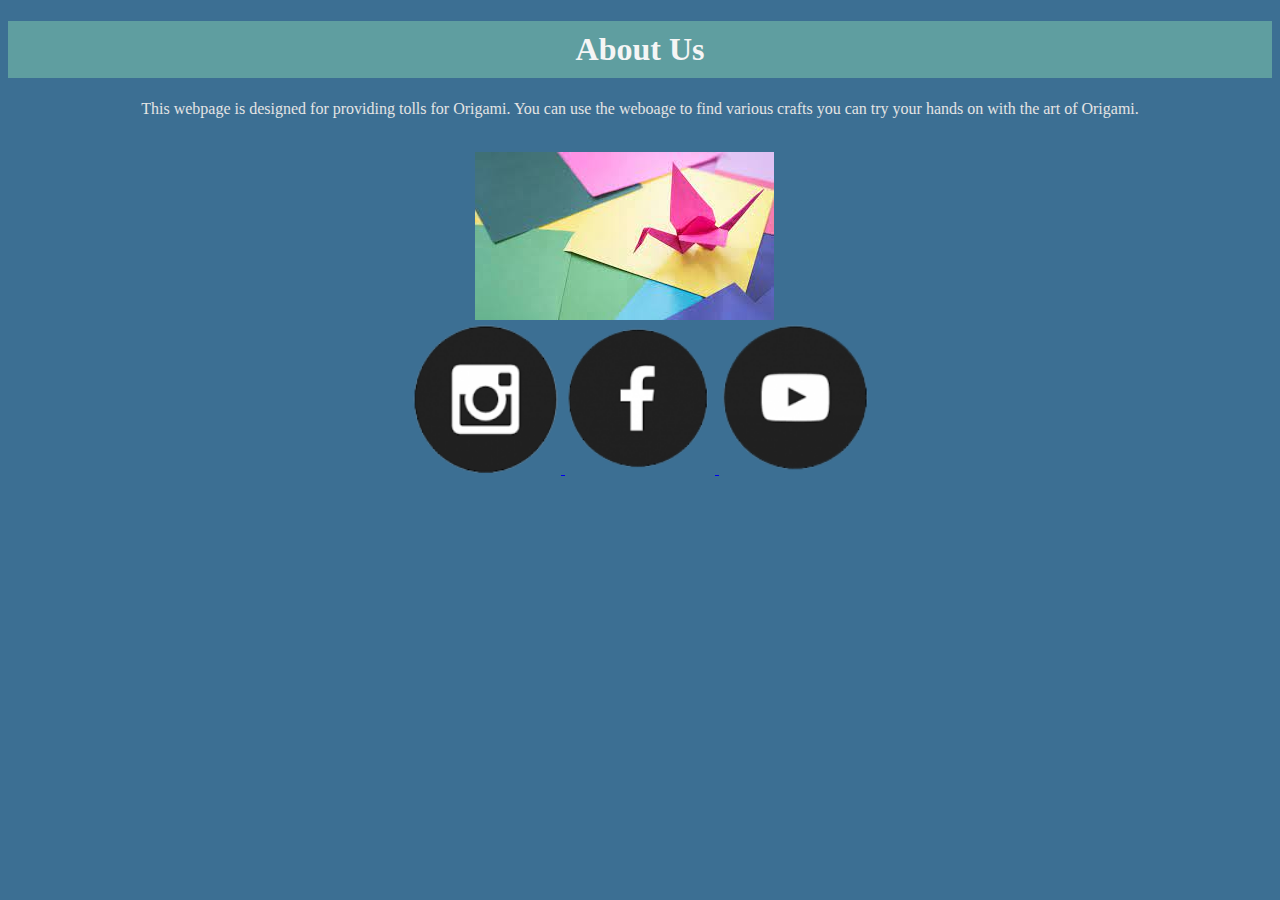
<file: about.html>
<!DOCTYPE html>

<html>
    <head>
        <title>About Us</title>

        <style>
            body{
                background-color: #3c6f93;
            }
            h1{
                background-color: cadetblue;
                text-align: center;
                color: whitesmoke;
                padding: 10px;
            }
            p{
                color: #e4e4e4;
                text-align: center;
            }
        </style>
    </head>

    <body>

        <h1>About Us</h1>

        <p>
            This webpage is designed for providing tolls for Origami. You can use the weboage to find various crafts you can try your hands on with the art of Origami.
        </p>

        &nbsp;&nbsp;&nbsp;&nbsp;&nbsp;&nbsp;&nbsp;

        <center>
        <img src = "origami.jpg">

        &nbsp;&nbsp;&nbsp;&nbsp;&nbsp;&nbsp;&nbsp;

        <div>

        <a href="https://www.instagram.com/">
        <img src="Icons/insta.png" width = 150 height="150">
        </a>

        <a href="https://www.facebook.com/">
        <img src="Icons/fb.png" width = 150 height="150">
        </a>

        <a href="https://www.youtube.com">
        <img src = "Icons/youtube.png" width = 150 height="150">
        </a>

        </div>

        
    </body>
</html>
</file>
